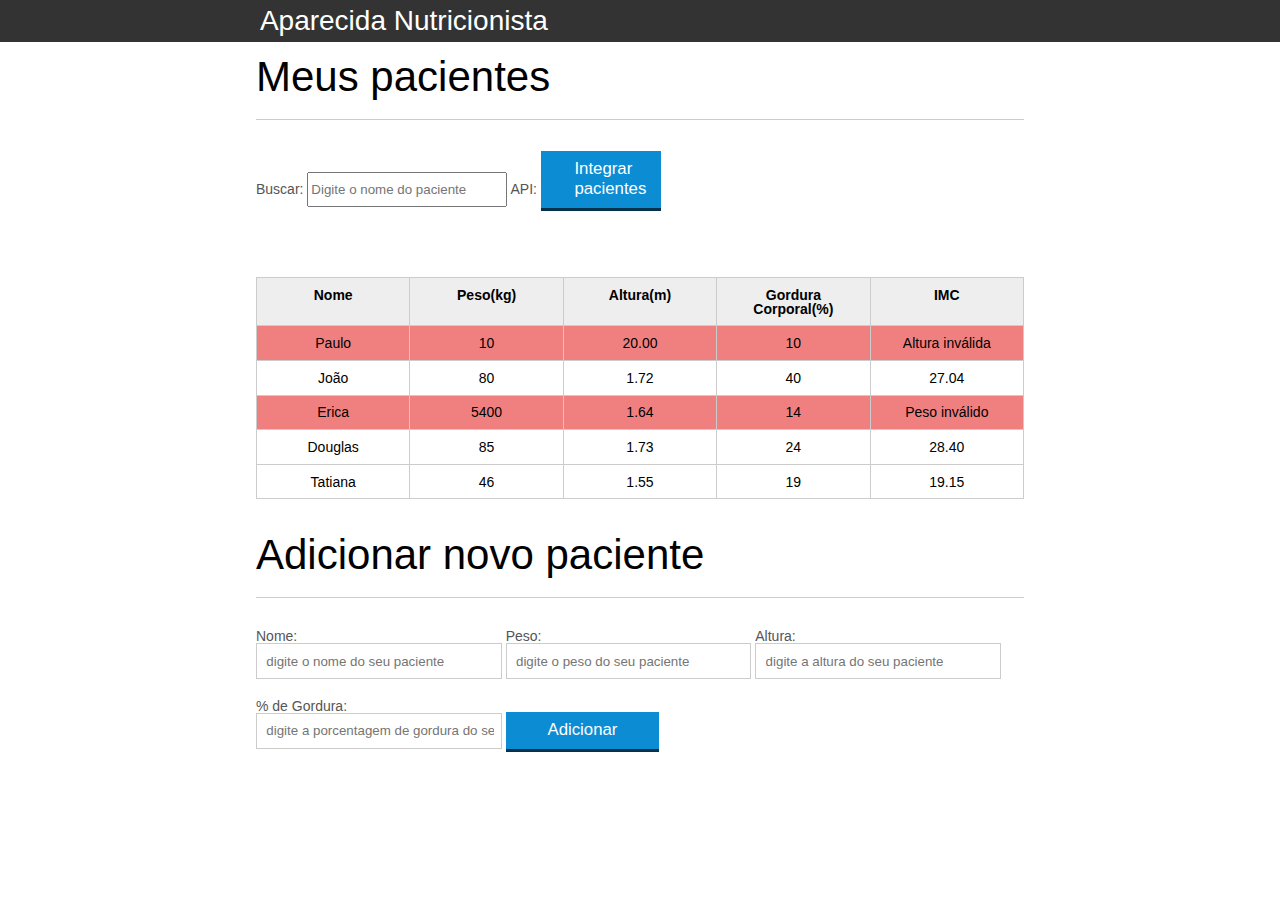
<file: index.html>
<!DOCTYPE html>
<html lang="pt-br">
	<head>
		<meta charset="UTF-8">
		<title>Cadastro de Pacientes</title>
		<link rel="icon" href="favicon.ico" type="image/x-icon">
		<link rel="stylesheet" type="text/css" href="css/reset.css">
		<link rel="stylesheet" type="text/css" href="css/index.css">
	</head>
	
	<body>
		<header>
			<div class="container">
				<h1 class="titulo">Aparecida Nutricionista</h1>
			</div>
		</header>
		<main>
			<section class="container">
				<h2>Meus pacientes</h2>
				<div>
					<label for="filtrar-tabela">Buscar:</label>
					<input type="text" name="filtro" id="filtrar-tabela" placeholder="Digite o nome do paciente">
					<label class="label-integrar-pacientes" for="integrar-pacientes">API:</label>
					<button class="bto-integrar-pacientes" id="integrar-pacientes" class="botao bto-principal">Integrar pacientes</button>
				</div>
				<br><br><br>
				<ul  id="mensagens-erro">					
				</ul>
				<br>
				<table>
					<thead>
						<tr>
							<th>Nome</th>
							<th>Peso(kg)</th>
							<th>Altura(m)</th>
							<th>Gordura Corporal(%)</th>
							<th>IMC</th>
						</tr>
					</thead>
					<tbody id="tabela-pacientes">
						<tr class="paciente" id="primeiro-paciente" >
							<td class="info-nome">Paulo</td>
							<td class="info-peso">10</td>
							<td class="info-altura">20.00</td>
							<td class="info-gordura">10</td>
							<td class="info-imc">0</td>
						</tr>

						<tr class="paciente" >
							<td class="info-nome">João</td>
							<td class="info-peso">80</td>
							<td class="info-altura">1.72</td>
							<td class="info-gordura">40</td>
							<td class="info-imc">0</td>
						</tr>

						<tr class="paciente" >
							<td class="info-nome">Erica</td>
							<td class="info-peso">5400</td>
							<td class="info-altura">1.64</td>
							<td class="info-gordura">14</td>
							<td class="info-imc">0</td>
						</tr>

						<tr class="paciente">
							<td class="info-nome">Douglas</td>
							<td class="info-peso">85</td>
							<td class="info-altura">1.73</td>
							<td class="info-gordura">24</td>
							<td class="info-imc">0</td>
						</tr>
						<tr class="paciente" >
							<td class="info-nome">Tatiana</td>
							<td class="info-peso">46</td>
							<td class="info-altura">1.55</td>
							<td class="info-gordura">19</td>
							<td class="info-imc">0</td>
						</tr>
					</tbody>
				</table>
				<span id="erro-ajax" class="invisivel">Erro ao integrar pacientes!</span>
			</section>
		</main>

		<section class="container">
			<br><br>
			<h2 id="titulo-form">Adicionar novo paciente</h2>
			<form id="form-adiciona">
				<div class="grupo">
					<label for="nome">Nome:</label>
					<input id="nome" name="nome" type="text" placeholder="digite o nome do seu paciente" class="campo">
				</div>
				<div class="grupo">
					<label for="peso">Peso:</label>
					<input id="peso" name="peso" type="text" placeholder="digite o peso do seu paciente" class="campo campo-medio">
				</div>
				<div class="grupo">
					<label for="altura">Altura:</label>
					<input id="altura" name="altura" type="text" placeholder="digite a altura do seu paciente" class="campo campo-medio">
				</div>
				<div class="grupo">
					<label for="gordura">% de Gordura:</label>
					<input id="gordura" type="text" placeholder="digite a porcentagem de gordura do seu paciente" class="campo campo-medio">
				</div>
				
				<button id="adicionar-paciente" class="botao bto-principal">Adicionar</button>
				
			</form>
		</section>

		<script src="js/calcula-imc.js"></script>
		<script src="js/form.js"></script>
		<script src="js/remover-paciente.js"></script>
		<script src="js/filtra.js"></script>
		<script src="js/api-pacientes.js"></script>
	</body>
</html>
</file>
<file: css/index.css>
*{
	box-sizing: border-box;
 }

body{
	font-family: "Helvetica Neue", "Helvetica", Helvetica, Arial, sans-serif;
	font-size: 14px;
}

header{
	background-color: #333;
	height: 3em;
	color: #FFF;
	margin-bottom: 1em;
}

header h1{
	font-size: 2em;
	display:inline-block;
	vertical-align:	middle;
}
header h2{
	font-size: 2em;
	display:inline-block;
	vertical-align:	middle;
}

header .container:before{
	content: '';
	display:inline-block;
	height: 100%;
	vertical-align:	middle;
}

.container{
	width: 60%;
	height: 100%;
	margin: 0 auto;
}

section{
	margin: 2em 0;
	overflow: hidden;
}

section h2{
	font-size: 3em;
	display: block;
	padding-bottom: .5em;
	border-bottom: 1px solid #ccc;
	margin-bottom: .5em;
}

table{
	width: 100%;
	margin-bottom : .5em;
    table-layout: fixed;

}

td, th {
	padding: .7em;
	margin: 0;
	border: 1px solid #ccc;
	text-align: center;
}

th{
	font-weight: bold;
	background-color: #EEE;
}

label{
	color: #555;
	
	margin-bottom: .2em;
}

.campo{
	margin: 0;
	padding-bottom: 1em;
	width: 100%;
	border: 1px solid #ccc;
	padding: .7em;
	width: 100%;
}

.campo-medio{
	display: inline-block;
	padding-right: .5em;
}

.grupo{
	width: 32%;
	display: inline-block;
	padding: 10px 0px;
}

button{
	padding: .5em 2em;
	border: 0;
	border-bottom: 3px solid;
	font-size: 1.2em;
	cursor: pointer;
	margin: 0;
	margin-top: -3px;
	color: #fff;
	background-color:#0c8cd3;
	border-color: #04324c;
	width: 20%;
    
    clear: both;
    margin: 10px 0px;

}

button:active{
	margin-top:0px;
	border: 0;
}

button[disabled=disabled], button:disabled {
    background-color: gray;
	border-color: darkgray;

}

.adicionar-paciente{
    margin-top: 30px;
}

.campo-invalido{
	border: 1px solid red;
}

#mensagens-erro{
	color:red;
}

.paciente-invalido{
	background-color: lightcoral;
}


.fadeOut{
	opacity: 0;
	transition: 0.5s;
}

#filtrar-tabela{
	width: 200px;
	height: 35px;
	margin-bottom: 10px;
	display: inline;
}

.invisivel{
	display: none;
}

label div{
	display: inline;
}

.label-integrar-pacientes{
	clear: right;
}

.bto-integrar-pacientes{
	display: inline;
	width: 120px;
	
}
#erro-ajax{
	font-size: 200%;
	color: white;
}
</file>
